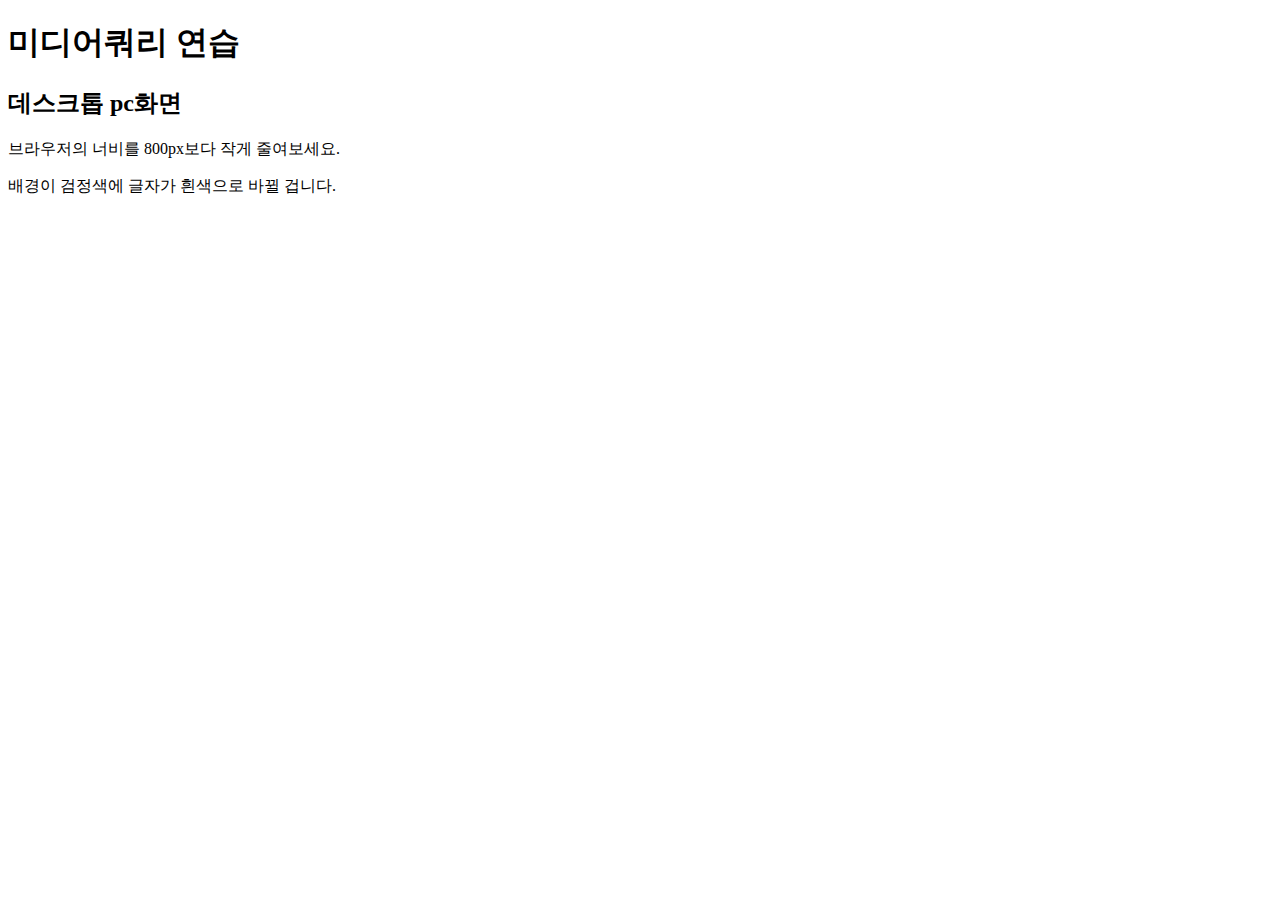
<file: webapp/WebContent/150408_media_query.html>
<!DOCTYPE html>
<html>
<head>
<meta charset="UTF-8">
<title>Insert title here</title>
<link href="mobile.css" rel="stylesheet"type="text/css" media="screen and (max-width:799px)">
<link href="desktop_pc.css" rel="stylesheet" type="text/css" media="screen and (min-width:800px)">
</head>
<body>
<h1>미디어쿼리 연습</h1>
<div id="pc_view">
	<h2>데스크톱 pc화면</h2>
	<p>브라우저의 너비를 800px보다 작게 줄여보세요.</p>
	<p>배경이 검정색에 글자가 흰색으로 바뀔 겁니다.</p>
</div>
<div id="mobile_view">
	<h2>모바일 화면</h2>
	<p>브라우저의 너비를 800px보다 크게 늘여보세요.</p>
	<p>배경이 흰색에 글자가 검정색으로 바뀔 겁니다.</p>
</div>
</body>
</html>
</file>
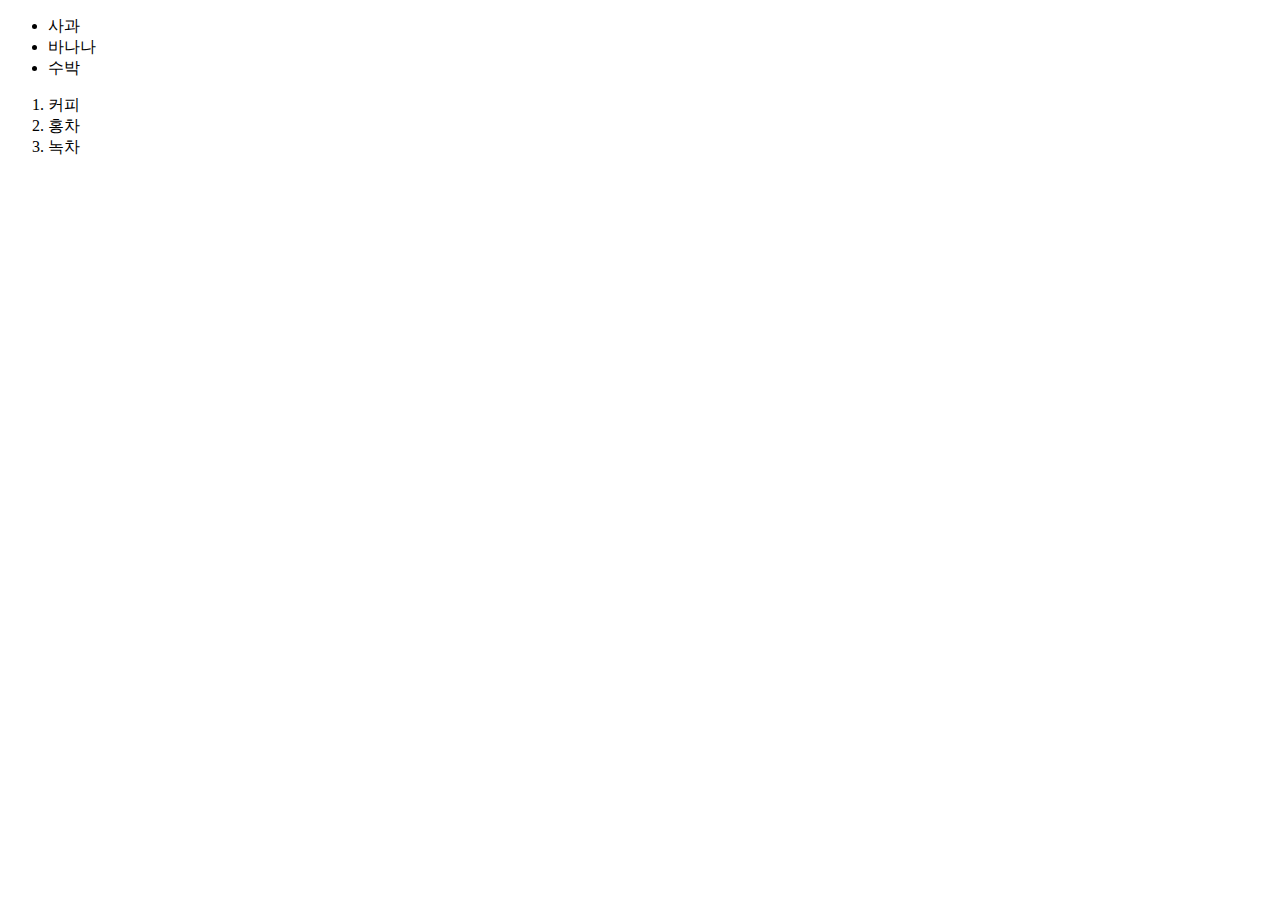
<file: webapp/WebContent/Unordered,Ordered list/main.html>
<!DOCTYPE html>
<html>
<head>
<meta charset="UTF-8">
<title>Insert title here</title>
</head>
<body>
<ul>
	<li>사과</li>
	<li>바나나</li>
	<li>수박</li>
</ul>
<ol>
	<li>커피</li>
	<li>홍차</li>
	<li>녹차</li>
</ol>
</body>
</html>
</file>
<file: webapp/WebContent/mobile.css>
@CHARSET "UTF-8";
body {
	color:#FFF; /* 글자 색상을 흰색*/
	background-color: #000; /* 배경 색상을 검정*/
}
#pc_view{
	display:none;/*pc_view 영역은 화면에서 생략*/
}
</file>
<file: webapp/WebContent/desktop_pc.css>
@CHARSET "UTF-8";
body {
	background-color:#fff;/*배경 색상을 흰색*/
}
#mobile_view{
	display:none;/*mobile_view선택자 영역은 화면에서 생략*/
}
</file>
